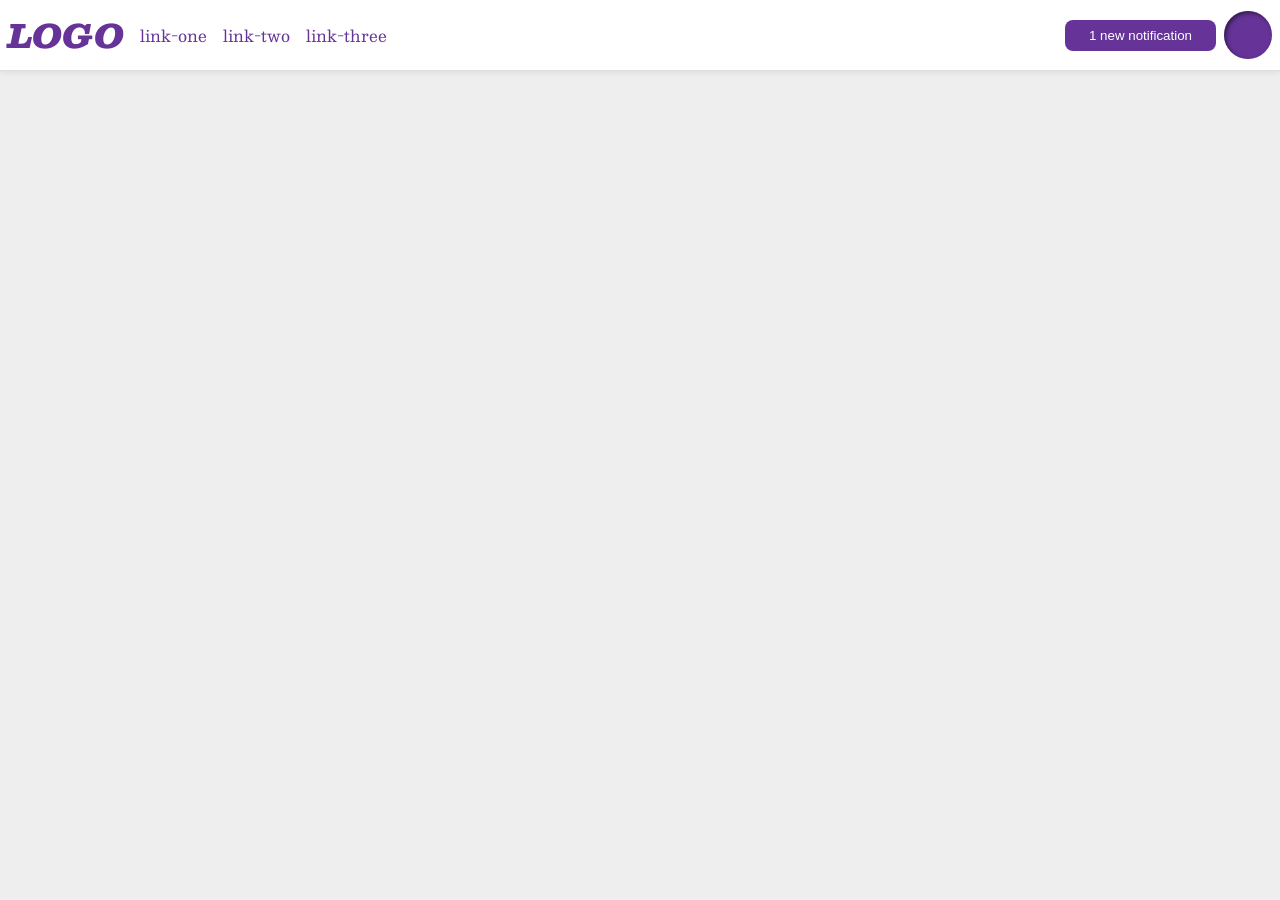
<file: foundations/flex/03-flex-header-2/index.html>
<!DOCTYPE html>
<html lang="en">
  <head>
    <meta charset="UTF-8">
    <meta http-equiv="X-UA-Compatible" content="IE=edge">
    <meta name="viewport" content="width=device-width, initial-scale=1.0">
    <title>Flex Header 2</title>
    <link rel="stylesheet" href="style.css">
  </head>
  <body>
    <div class="header">
  <div class="left-side">
      <div class="logo">
        LOGO
      </div>
      <ul class="links">
        <li><a href="https://google.com">link-one</a></li>
        <li><a href="https://google.com">link-two</a></li>
        <li><a href="https://google.com">link-three</a></li>
      </ul>
  </div>
    <div class="right-side">
      <button class="notifications">
        1 new notification
      </button>
      <div class="profile-image"></div>
    </div>
  </div>
  </body>
</html>
</file>
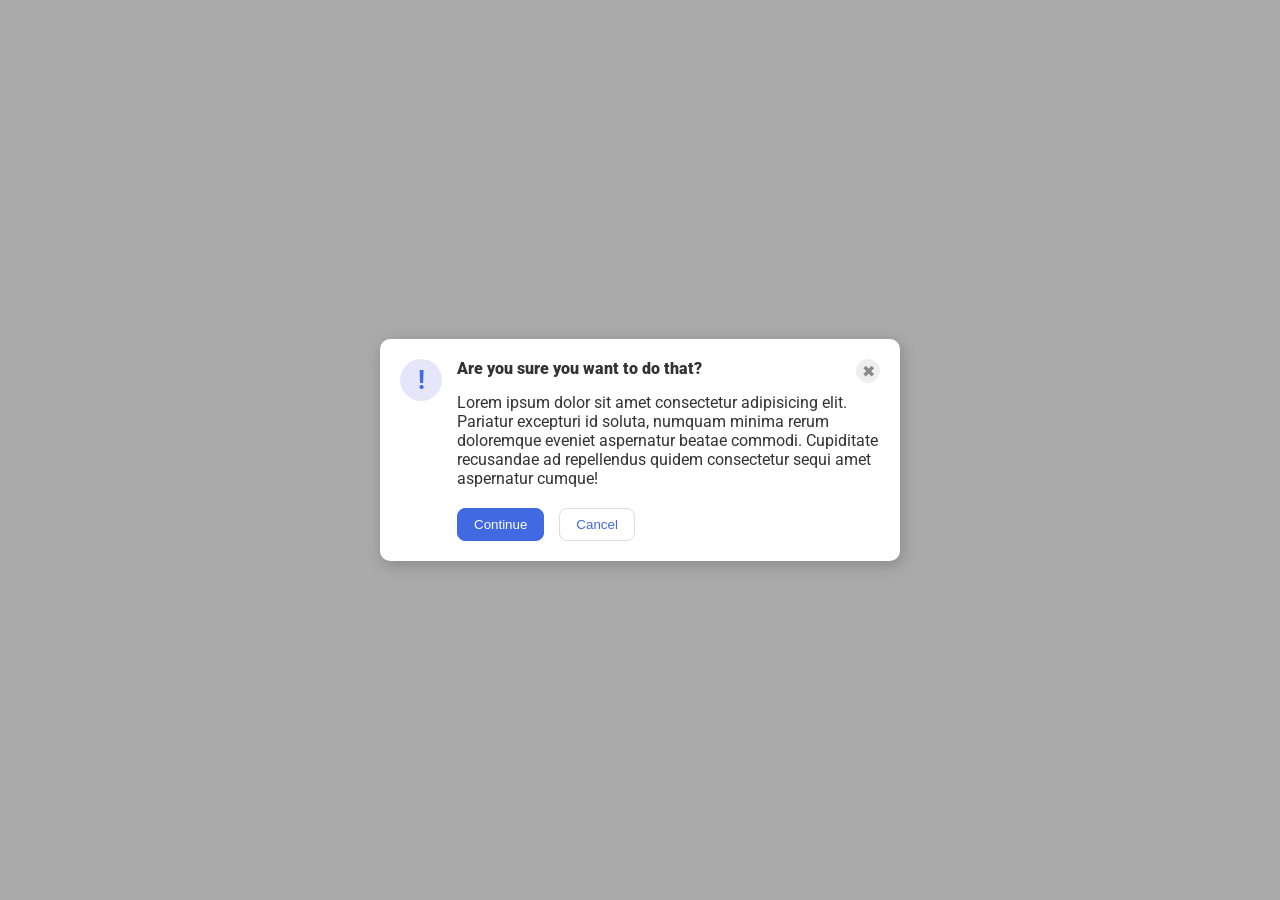
<file: foundations/flex/05-flex-modal/index.html>
<!DOCTYPE html>
<html lang="en">
  <head>
    <meta charset="UTF-8">
    <meta http-equiv="X-UA-Compatible" content="IE=edge">
    <meta name="viewport" content="width=device-width, initial-scale=1.0">
    <link rel="stylesheet" href="style.css">
    <title>Modal</title>
  </head>
  <body>
    <div class="modal">
      <div class="icon">!</div>
    <div class="container_1">
      <div class="container_2">
      <div class="header">Are you sure you want to do that?</div>
      <button class="close-button">✖</button>
      </div><!-- container_2-->
      <div class="text">Lorem ipsum dolor sit amet consectetur adipisicing elit. Pariatur excepturi id soluta, numquam minima rerum doloremque eveniet aspernatur beatae commodi. Cupiditate recusandae ad repellendus quidem consectetur sequi amet aspernatur cumque!</div>
      <div class="container_3">
      <button class="continue">Continue</button>
      <button class="cancel">Cancel</button>
      </div><!-- container_3-->
    </div><!-- container_1 -->
    </div><!-- modal -->
  </body>
</html>
</file>
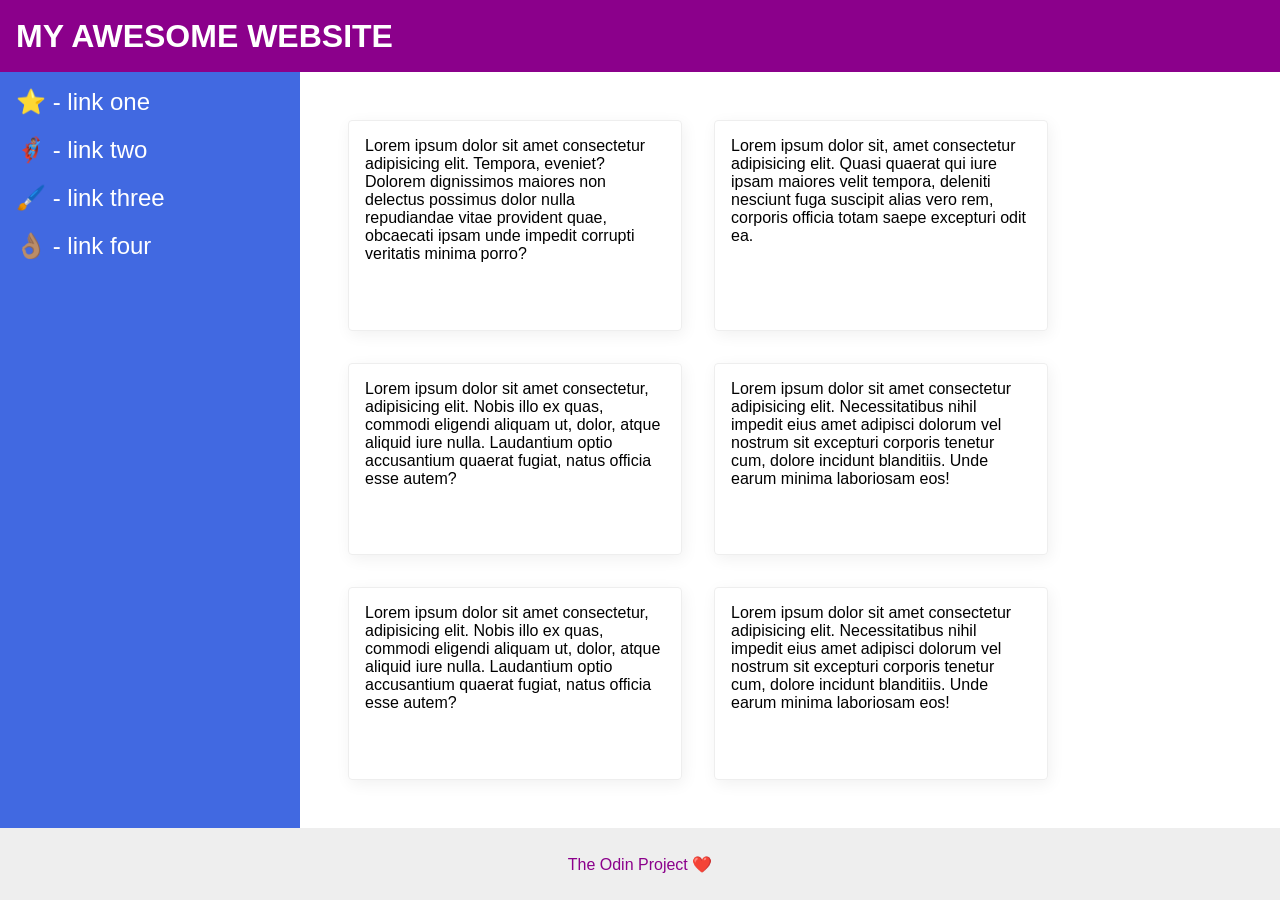
<file: foundations/flex/07-flex-layout-2/index.html>
<!DOCTYPE html>
<html lang="en">
  <head>
    <meta charset="UTF-8">
    <meta http-equiv="X-UA-Compatible" content="IE=edge">
    <meta name="viewport" content="width=device-width, initial-scale=1.0">
    <title>The Holy Grail</title>
    <link rel="stylesheet" href="style.css">
  </head>
  <body>
    <div class="header">
      MY AWESOME WEBSITE
    </div>
  <div class="sidebar0">
    <div class="sidebar">
      <ul>
        <li><a href="#">⭐ - link one</a></li>
        <li><a href="#">🦸🏽‍♂️ - link two</a></li>
        <li><a href="#">🖌️ - link three</a></li>
        <li><a href="#">👌🏽 - link four</a></li>
      </ul>
    </div>
  <div class="container0">
    <div class="card">Lorem ipsum dolor sit amet consectetur adipisicing elit. Tempora, eveniet? Dolorem dignissimos maiores non delectus possimus dolor nulla repudiandae vitae provident quae, obcaecati ipsam unde impedit corrupti veritatis minima porro?</div>
    <div class="card">Lorem ipsum dolor sit, amet consectetur adipisicing elit. Quasi quaerat qui iure ipsam maiores velit tempora, deleniti nesciunt fuga suscipit alias vero rem, corporis officia totam saepe excepturi odit ea.</div>
    <div class="card">Lorem ipsum dolor sit amet consectetur, adipisicing elit. Nobis illo ex quas, commodi eligendi aliquam ut, dolor, atque aliquid iure nulla. Laudantium optio accusantium quaerat fugiat, natus officia esse autem?</div>
    <div class="card">Lorem ipsum dolor sit amet consectetur adipisicing elit. Necessitatibus nihil impedit eius amet adipisci dolorum vel nostrum sit excepturi corporis tenetur cum, dolore incidunt blanditiis. Unde earum minima laboriosam eos!</div>
    <div class="card">Lorem ipsum dolor sit amet consectetur, adipisicing elit. Nobis illo ex quas, commodi eligendi aliquam ut, dolor, atque aliquid iure nulla. Laudantium optio accusantium quaerat fugiat, natus officia esse autem?</div>
    <div class="card">Lorem ipsum dolor sit amet consectetur adipisicing elit. Necessitatibus nihil impedit eius amet adipisci dolorum vel nostrum sit excepturi corporis tenetur cum, dolore incidunt blanditiis. Unde earum minima laboriosam eos!</div>
  </div>
  </div>
    <div class="footer">
      The Odin Project ❤️
    </div>
  </body>
</html>
</file>
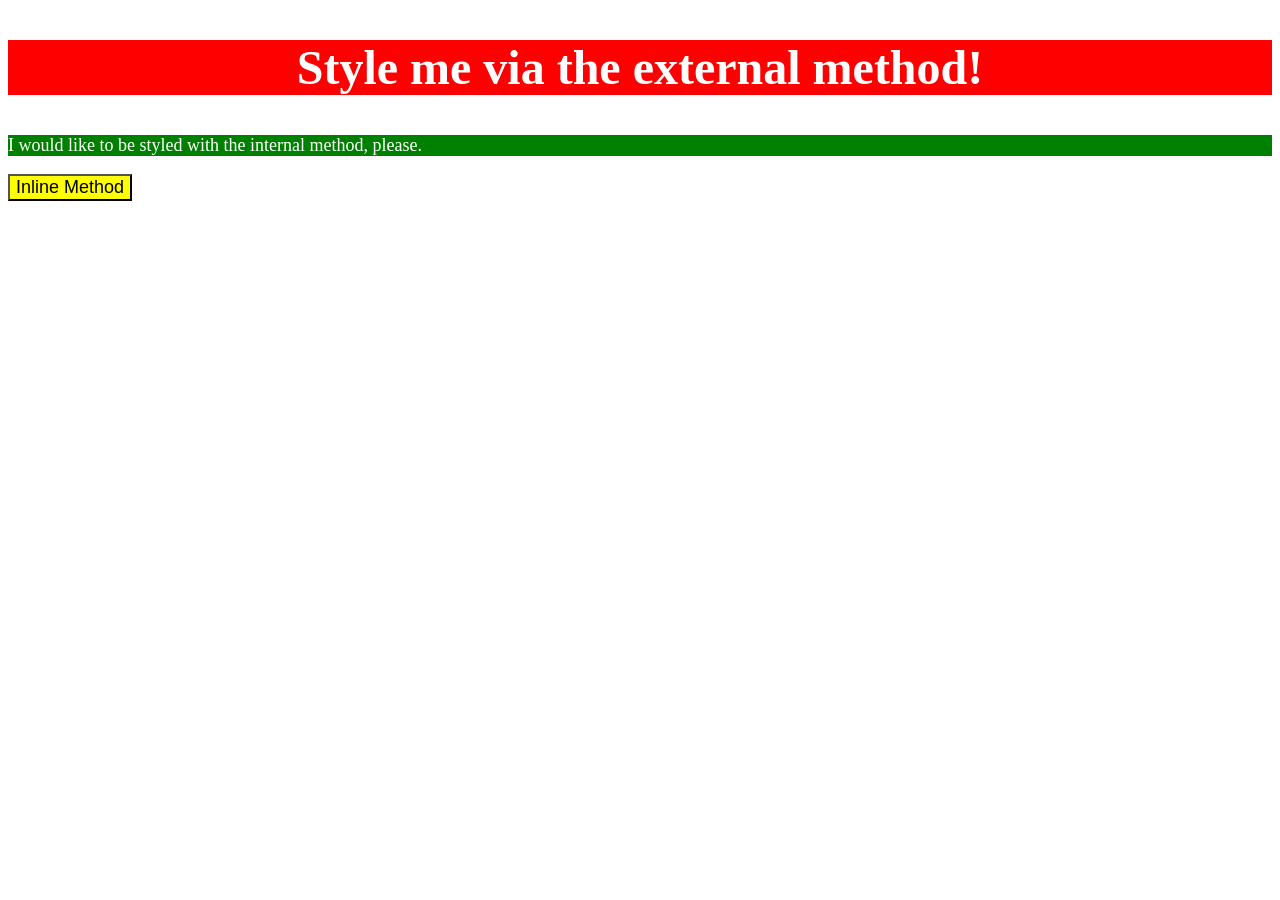
<file: foundations/intro-to-css/01-css-methods/index.html>
<!DOCTYPE html>
<html lang="en">
  <head>
    <meta charset="UTF-8">
    <meta http-equiv="X-UA-Compatible" content="IE=edge">
    <meta name="viewport" content="width=device-width, initial-scale=1.0">
    <title>Methods for Adding CSS</title>
    <link rel="stylesheet" href="style.css">
      <style>
        p {color: white;
        background-color: green;
        font-size: 18px;
      }
       </style>
  </head>
  <body>
    <div><h2>Style me via the external method!<h2></div>
    <p>I would like to be styled with the internal method, please.</p>
    <button style="color: black; background-color: yellow; font-size: 18px;">Inline Method</button>
  </body>
</html>
</file>
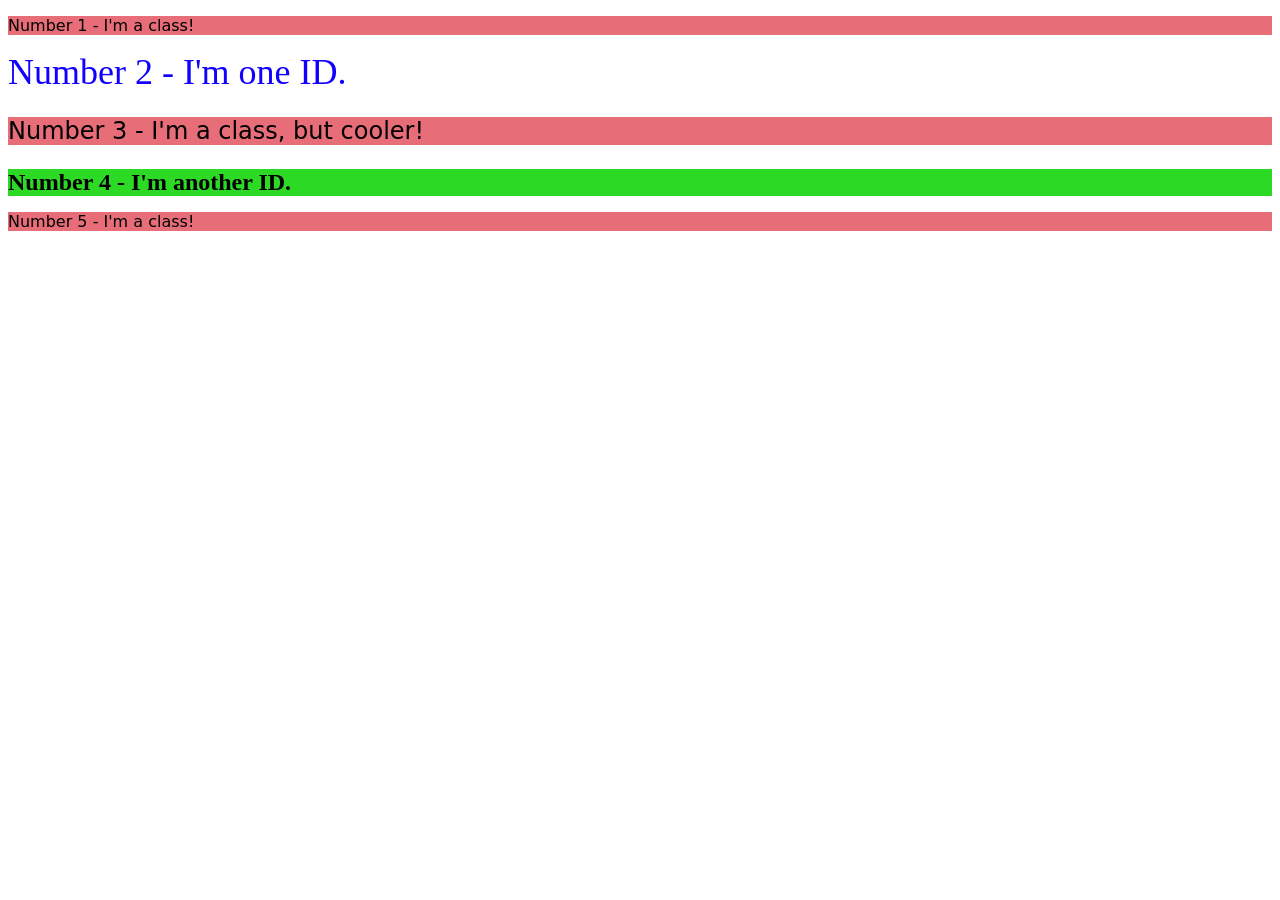
<file: foundations/intro-to-css/02-class-id-selectors/index.html>
<!DOCTYPE html>
<html lang="en">
  <head>
    <meta charset="UTF-8">
    <meta http-equiv="X-UA-Compatible" content="IE=edge">
    <meta name="viewport" content="width=device-width, initial-scale=1.0">
    <title>Class and ID Selectors</title>
    <link rel="stylesheet" href="style.css">
  </head>
  <body>
    <p class="oddnumber">Number 1 - I'm a class!</p>
    <div id="evennumber2">Number 2 - I'm one ID.</div>
    <p class="oddnumber textsize">Number 3 - I'm a class, but cooler!</p>
    <div id="evennumber4">Number 4 - I'm another ID.</div>
    <p class="oddnumber">Number 5 - I'm a class!</p>
  </body>
</html>
</file>
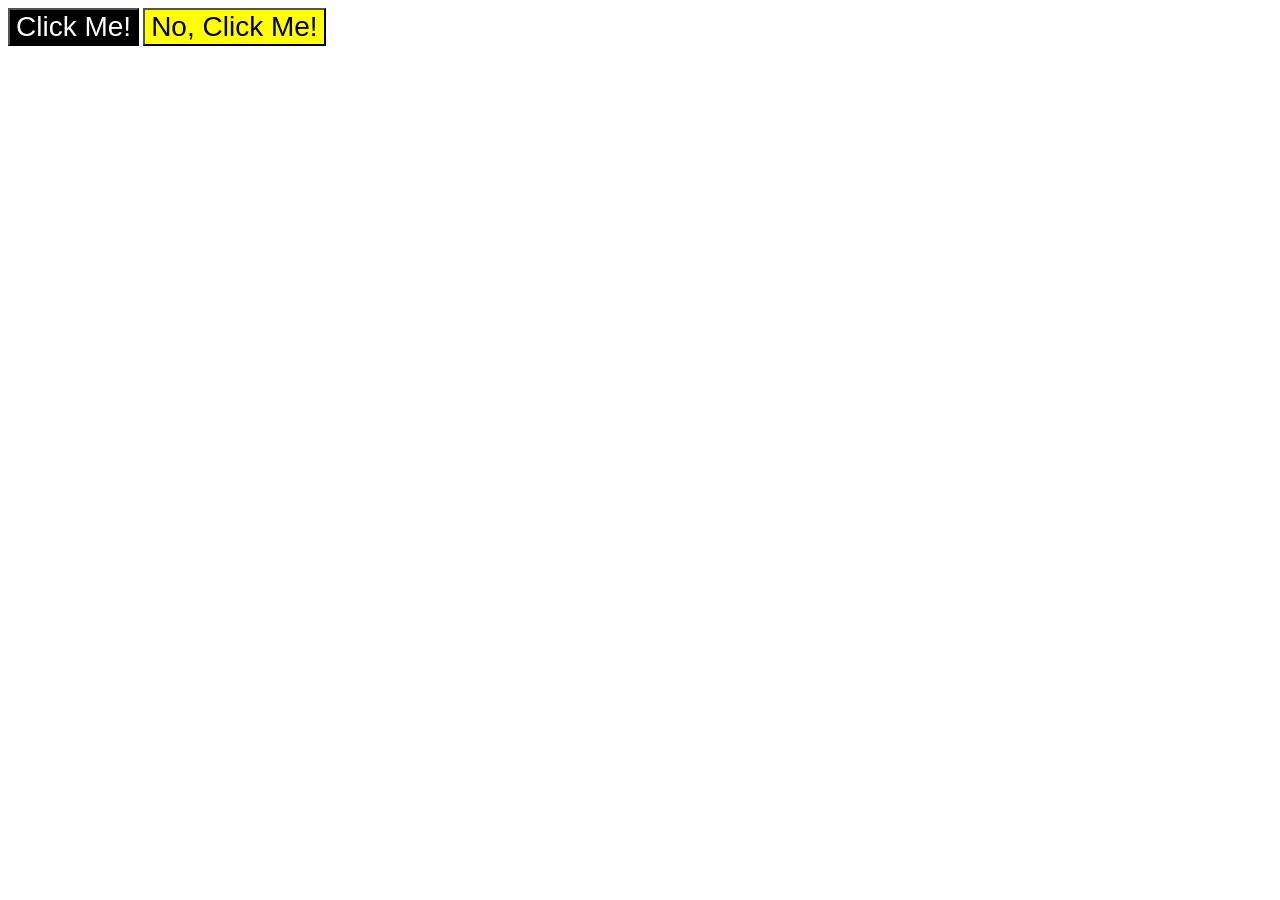
<file: foundations/intro-to-css/03-grouping-selectors/index.html>
<!DOCTYPE html>
<html lang="en">
  <head>
    <meta charset="UTF-8">
    <meta http-equiv="X-UA-Compatible" content="IE=edge">
    <meta name="viewport" content="width=device-width, initial-scale=1.0">
    <title>Grouping Selectors</title>
    <link rel="stylesheet" href="style.css">
  </head>
  <body>
    <button class="clickme">Click Me!</button>
    <button class="no-clickme">No, Click Me!</button>
  </body>
</html>
</file>
<file: foundations/flex/03-flex-header-2/style.css>
/* this is some magical font-importing.  
you'll learn about it later. */
@import url('https://fonts.googleapis.com/css2?family=Besley:ital,wght@0,400;1,900&display=swap');

body {
  margin: 0;
  background: #eee;
  font-family: Besley, serif;
}

.header {
  display: flex;
  justify-content: space-between;
  align-items: center;
  background: white;
  border-bottom: 1px solid #ddd;
  box-shadow: 0 0 8px rgba(0,0,0,.1);
  padding: 8px;
}


.profile-image {
  background: rebeccapurple;
  box-shadow: inset 2px 2px 4px rgba(0,0,0,.5);
  border-radius: 50%;
  width: 48px;
  height: 48px;
}

.left-side{
  display: flex;
  align-items: center;
  gap: 16px;
}

.right-side{
  display: flex;
  align-items: center;
  gap: 8px;
}

.logo {
  color: rebeccapurple;
  font-size: 32px;
  font-weight: 900;
  font-style: italic;
}

button {
  border: none;
  border-radius: 8px;
  background: rebeccapurple;
  color: white;
  padding: 8px 24px;
}

a {
  /* this removes the line under our links */
  text-decoration: none;
  color: rebeccapurple;
}
ul {
  list-style-type: none;
  display: flex;
  gap: 16px;
  margin: 0;
  padding: 0;
}
</file>
<file: foundations/flex/05-flex-modal/style.css>
@import url('https://fonts.googleapis.com/css2?family=Roboto:wght@400;700&display=swap');

html, body {
  height: 100%;
}

body {
  font-family: Roboto, sans-serif;
  margin: 0;
  background: #aaa;
  color: #333;
  /* I'll give you this one for free lol */
  display: flex;
  align-items: center;
  justify-content: center;
}

.modal {
  display: flex;
  background: white;
  width: 480px;
  border-radius: 10px;
  box-shadow: 2px 4px 16px rgba(0,0,0,.2);
  padding: 20px; 
  align-items: flex-start;
  gap: 15px
}

.icon {
  color: royalblue;
  font-size: 26px;
  font-weight: 700;
  background: lavender;
  width: 42px;
  height: 42px;
  border-radius: 50%;
  display: flex;
  align-items: center;
  justify-content: center;
  flex-shrink: 0;
}

.close-button {
  background: #eee;
  border-radius: 50%;
  color: #888;
  font-weight: 400;
  font-size: 16px;
  height: 24px;
  width: 24px;
  display: flex;
  align-items: center;
  justify-content: center;
  border: 1px solid #eee;
  padding: 0;
}

button {
  cursor: pointer;
  padding: 8px 16px;
  border-radius: 8px;
}

button.continue {
  background: royalblue;
  border: 1px solid royalblue;
  color: white;
}

button.cancel {
  background: white;
  border: 1px solid #ddd;
  color: royalblue;
}

.container_2 {
  display: flex;
  justify-content: space-between;
  margin-bottom: 10px;
  
}
.header{
  font-weight: 900;
}

.container_1 {
  display: flex;
  flex-direction: column;
  gap: 5x;
  }

  .container_3 {
  display: flex;
  gap: 15px;
  }

  .text {
    margin-bottom: 20px;
  }
</file>
<file: foundations/flex/07-flex-layout-2/style.css>
body {
  font-family: -apple-system, BlinkMacSystemFont, 'Segoe UI', Roboto, Oxygen, Ubuntu, Cantarell, 'Open Sans', 'Helvetica Neue', sans-serif;
  margin: 0;
  min-height: 100vh;
  display: flex;
  flex-direction: column;
}

.header {
  display: flex;
  align-items: center;
  font-size: 32px;
  font-weight: 900;
  height: 72px;
  background: darkmagenta;
  color: white;
  padding: 0 16px;
}

.footer {
  height: 72px;
  background: #eee;
  color: darkmagenta;
  display: flex;
  justify-content: center;
  align-items: center;
}

.sidebar {
  width: 300px;
  background: royalblue;
  box-sizing: border-box;
  padding: 16px;
  flex-shrink: 0;
}

.card {
  border: 1px solid #eee;
  box-shadow: 2px 4px 16px rgba(0,0,0,.06);
  border-radius: 4px;
  width: 300px;
  padding: 16px;
 
}

.sidebar0 {
  display: flex;
  flex: 1;
}
a {
  font-size: 24px;
  color: white;
  text-decoration: none;
}
ul {
  list-style-type: none; 
  margin: 0;
  padding: 0;
}
li {
  margin-bottom: 20px;
}

.container0 {
display: flex;
flex-wrap: wrap;
 padding: 48px;
 gap: 32px;
}
</file>
<file: foundations/intro-to-css/01-css-methods/style.css>
div { color:white;
background-color: red;
font-size: 32px;
text-align: center;
font-weight: bold;}
</file>
<file: foundations/intro-to-css/02-class-id-selectors/style.css>
.oddnumber{background-color: #e76e78;
    font-family: "Verdana", "DejaVu Sans", sans-serif;

}

.textsize{
    font-size: 24px;
}
#evennumber2{color: #1100ff;
font-size: 36px;
}
#evennumber4{background-color: #2cda26;
font-size: 24px;
font-weight: 700;
}
</file>
<file: foundations/intro-to-css/03-grouping-selectors/style.css>
.clickme,.no-clickme{font-family: "Helvetica", "Times New Roman", sans-serif;
                    font-size: 28px;
                }
.clickme{color: white;
background-color: black;
}

.no-clickme{
background-color: yellow;
}
</file>
